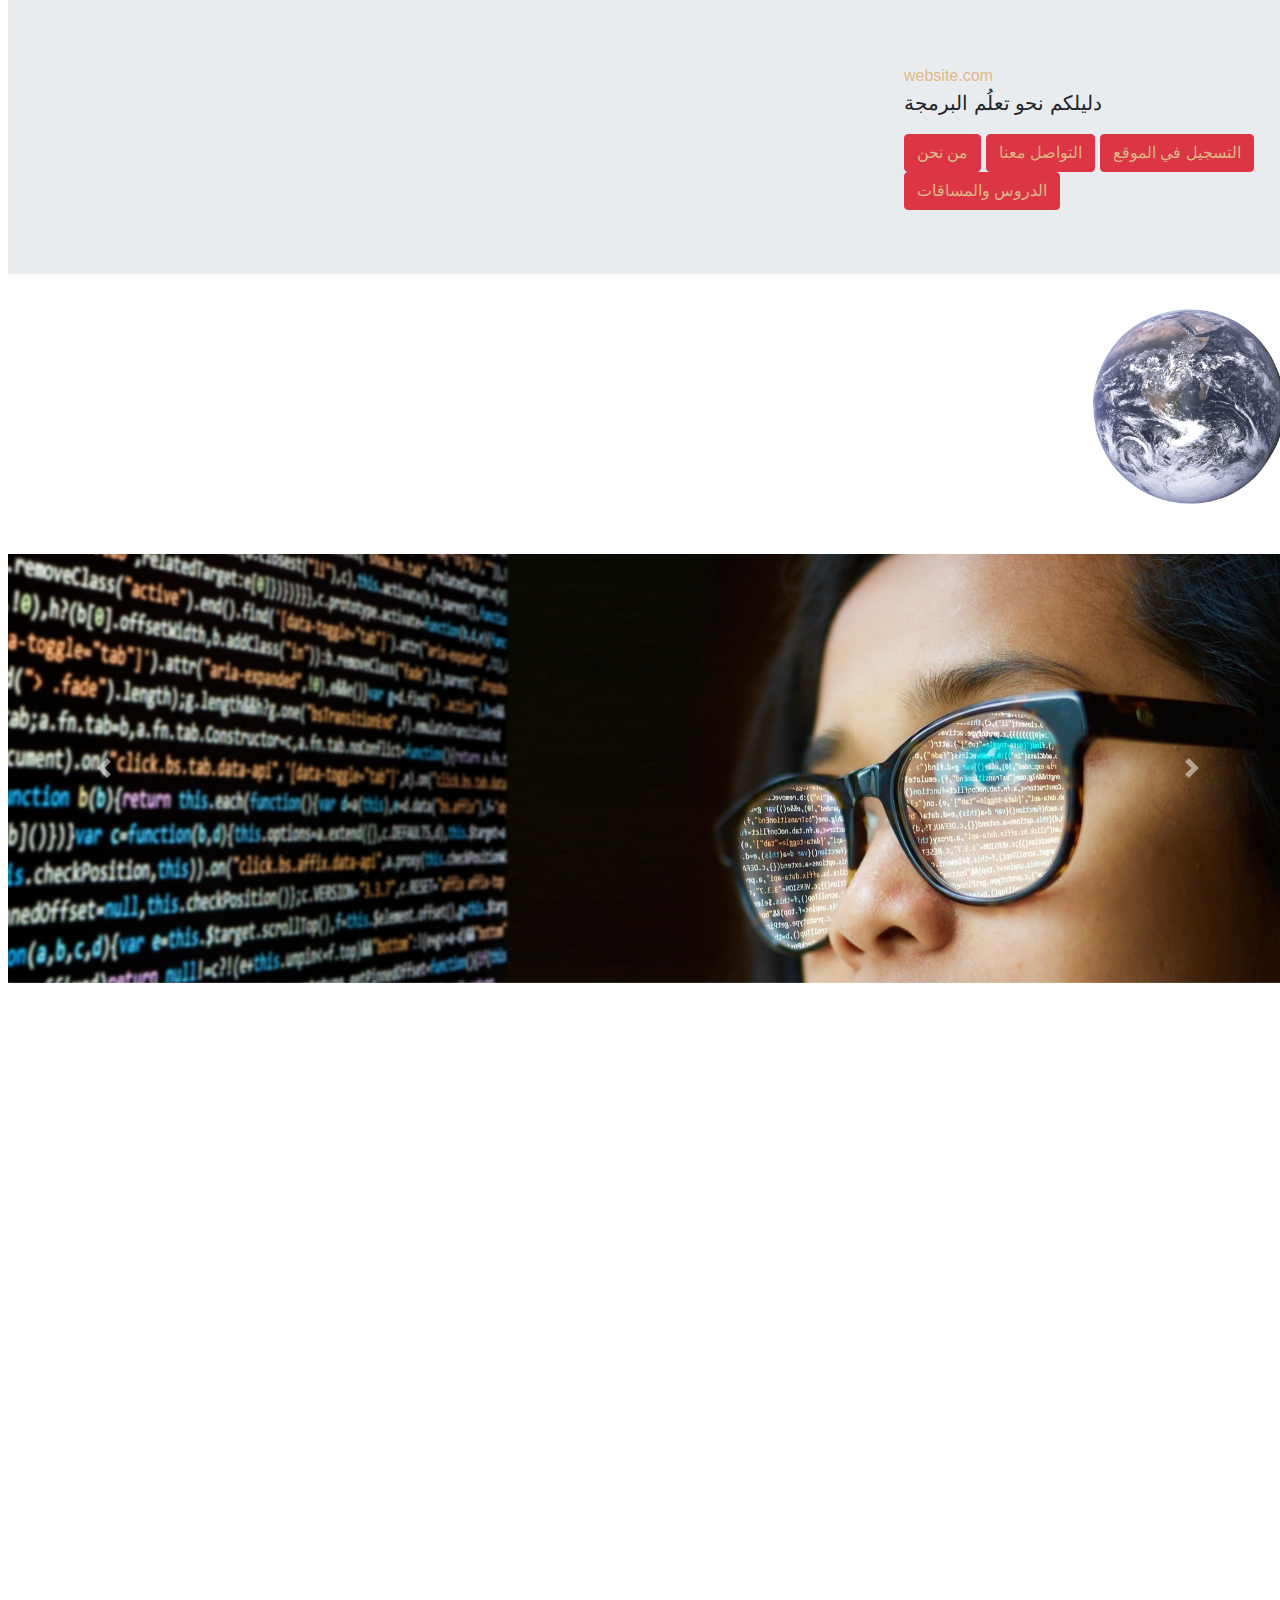
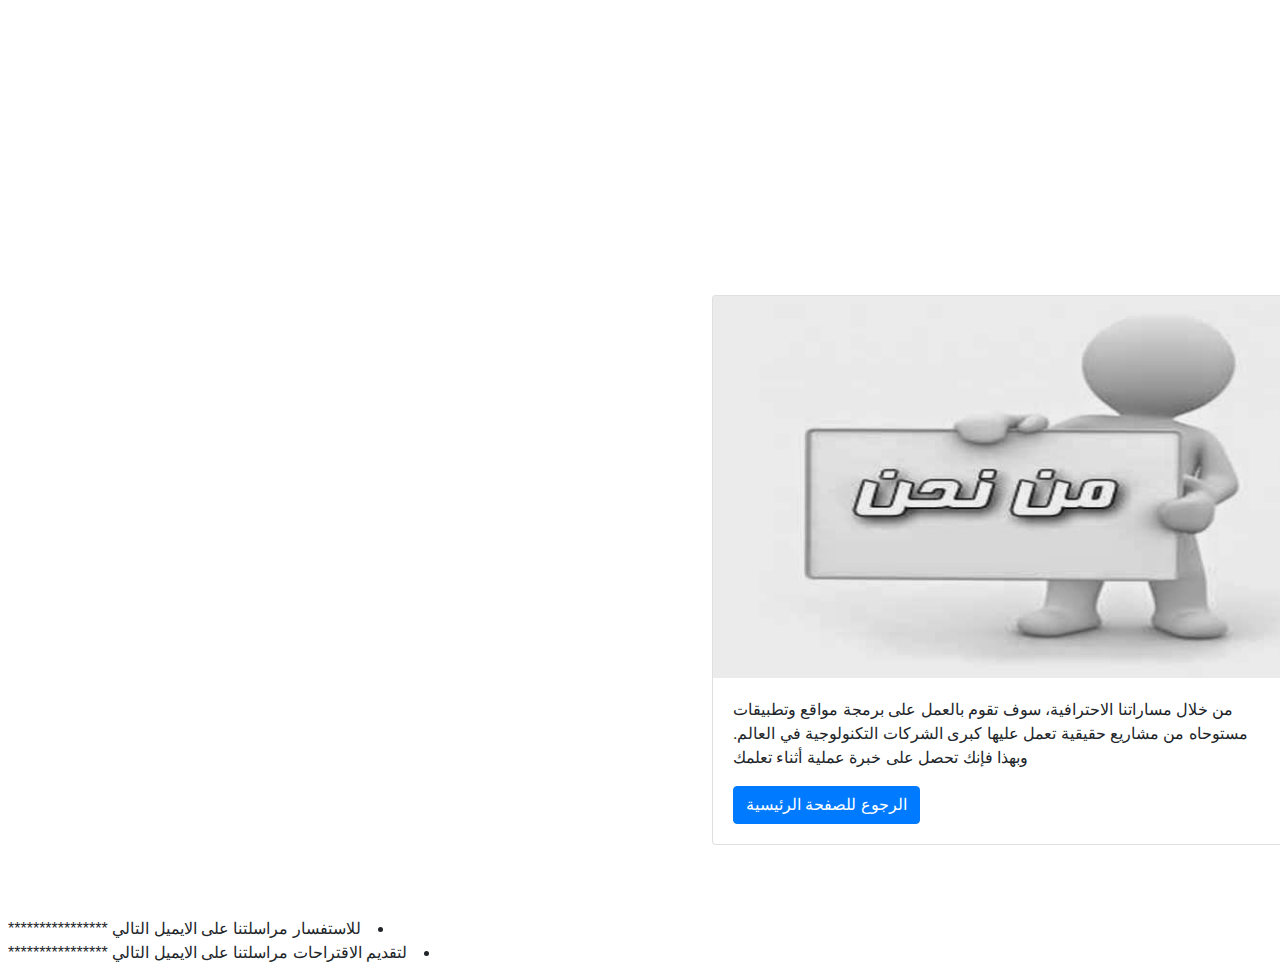
<file: index.html>
<!DOCTYPE html/>
<html dir="rtl" lang="ar">
<head>
<link rel="icon" href="./the-earth-1179212_1280.png">
    <title>website.com</title>
<link rel="stylesheet" href="https://stackpath.bootstrapcdn.com/bootstrap/4.3.1/css/bootstrap.min.css" integrity="sha384-ggOyR0iXCbMQv3Xipma34MD+dH/1fQ784/j6cY/iJTQUOhcWr7x9JvoRxT2MZw1T" crossorigin="anonymous">
<link href="./Untitled-1.css"type="text/css"rel="stylesheet" />
</head>
<body>
  <div class="jumbotron jumbotron-fluid"> 
<div class="btns">
    <a href="./website.html" target="_blank"> website.com </a>
    <p class="lead">دليلكم نحو تعلُم البرمجة </p>

<button type="button" class="btn btn-danger"><a href="./%D8%A7%D9%84%D8%AA%D8%B3%D8%AC%D9%8A%D9%84.html">التسجيل في الموقع</a></button>
<button type="button" class="btn btn-danger"><a href="#1">التواصل معنا</a></button>
<button  type="button" class="btn btn-danger"><a href="#5">من نحن</a></button>
<button type="button" class="btn btn-danger"><a href="./%D8%A7%D9%84%D9%85%D8%B3%D8%A7%D9%82%D8%A7%D8%AA.html"target="_blank">الدروس والمساقات</a>
          </button>
    </div>

      </div>

        <img src="./the-earth-1179212_1280.png"
             height=200px
             width=200px />
        <br/>
        <br/>
        <br/>
        <div id="carouselExampleControls" class="carousel slide" data-ride="carousel">
  <div class="carousel-inner">
    <div class="carousel-item active">
      <img src="./woman-3597101_1920.jpg" class="d-block w-100" alt="...">
    </div>
    <div class="carousel-item">
      <img src="./%D8%B5%D9%88%D8%B1%D8%A91.jpg" class="d-block w-100" alt="...">
    </div>
    
  </div>
  <a class="carousel-control-prev" href="#carouselExampleControls" role="button" data-slide="prev">
    <span class="carousel-control-prev-icon" aria-hidden="true"></span>
    <span class="sr-only">Previous</span>
  </a>
  <a class="carousel-control-next" href="#carouselExampleControls" role="button" data-slide="next">
    <span class="carousel-control-next-icon" aria-hidden="true"></span>
    <span class="sr-only">Next</span>
  </a>
</div>
    
    <br/>
        <br/>
        <br/>
        <br/>
        <br/>
    <div class="embed-responsive embed-responsive-16by9">
  <iframe class="embed-responsive-item" src="https://www.youtube.com/embed/zpOULjyy-n8?rel=0" allowfullscreen></iframe>
</div>
    <br/>
     <br/>
     <br/>
        <div class="card" style="width: 36rem;">
  <img id="5" src="./%D9%85%D9%86%20%D9%86%D8%AD%D9%86.jpg" class="card-img-top" alt="...">
  <div  class="card-body">
    
    <p class="card-text">من خلال مساراتنا الاحترافية، سوف تقوم بالعمل على برمجة مواقع وتطبيقات مستوحاه من مشاريع حقيقية تعمل عليها كبرى الشركات التكنولوجية في العالم. وبهذا فإنك تحصل على خبرة عملية أثناء تعلمك</p>
    <a href="#" class="btn btn-primary">الرجوع للصفحة الرئيسية</a>
  </div>
</div>
        <br/>
        <br/>
        <br/>
        
     <li id="1">للاستفسار مراسلتنا على الايميل التالي ****************
    </li>
     <li>لتقديم الاقتراحات مراسلتنا على الايميل التالي **************** </li>
        
    
    <script src="https://code.jquery.com/jquery-3.3.1.slim.min.js" integrity="sha384-q8i/X+965DzO0rT7abK41JStQIAqVgRVzpbzo5smXKp4YfRvH+8abtTE1Pi6jizo" crossorigin="anonymous"></script>
<script src="https://cdnjs.cloudflare.com/ajax/libs/popper.js/1.14.7/umd/popper.min.js" integrity="sha384-UO2eT0CpHqdSJQ6hJty5KVphtPhzWj9WO1clHTMGa3JDZwrnQq4sF86dIHNDz0W1" crossorigin="anonymous"></script>
<script src="https://stackpath.bootstrapcdn.com/bootstrap/4.3.1/js/bootstrap.min.js" integrity="sha384-JjSmVgyd0p3pXB1rRibZUAYoIIy6OrQ6VrjIEaFf/nJGzIxFDsf4x0xIM+B07jRM" crossorigin="anonymous"></script>
</body>
</file>
<file: Untitled-1.css>
a {
    color: burlywood;
    text-decoration: none;
}

a:hover{
    text-decoration: none;
}

.btns {
    margin-left:70%;
}

img{margin-left:85%}
</file>
